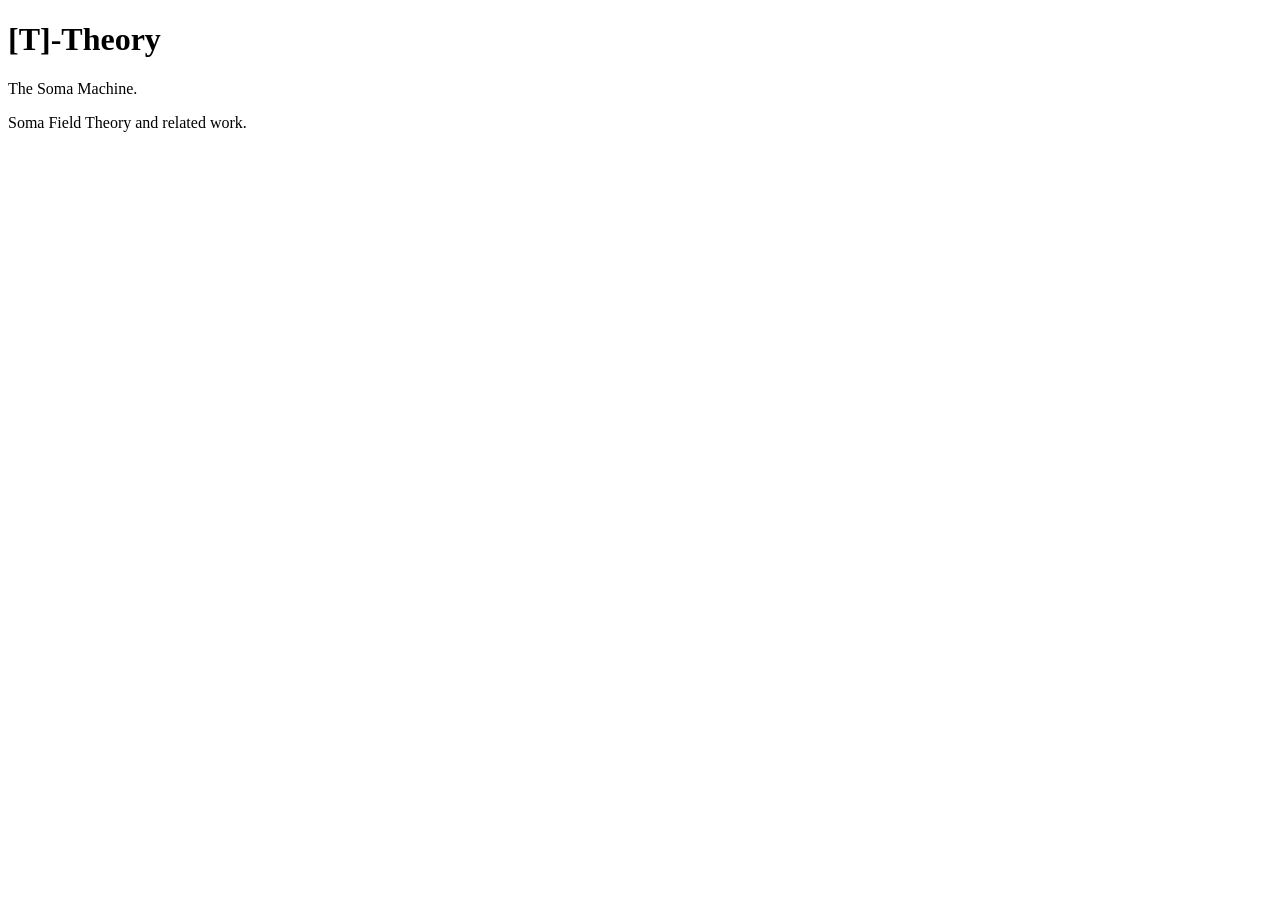
<file: Index.html>
<!doctype html>
<html lang="en">
  <head>
    <meta charset="utf-8">
    <title>[T]-Theory</title>
  </head>
  <body>
    <h1>[T]-Theory</h1>
    <p>The Soma Machine.</p>
    <p>Soma Field Theory and related work.</p>
  </body>
</html>
</file>
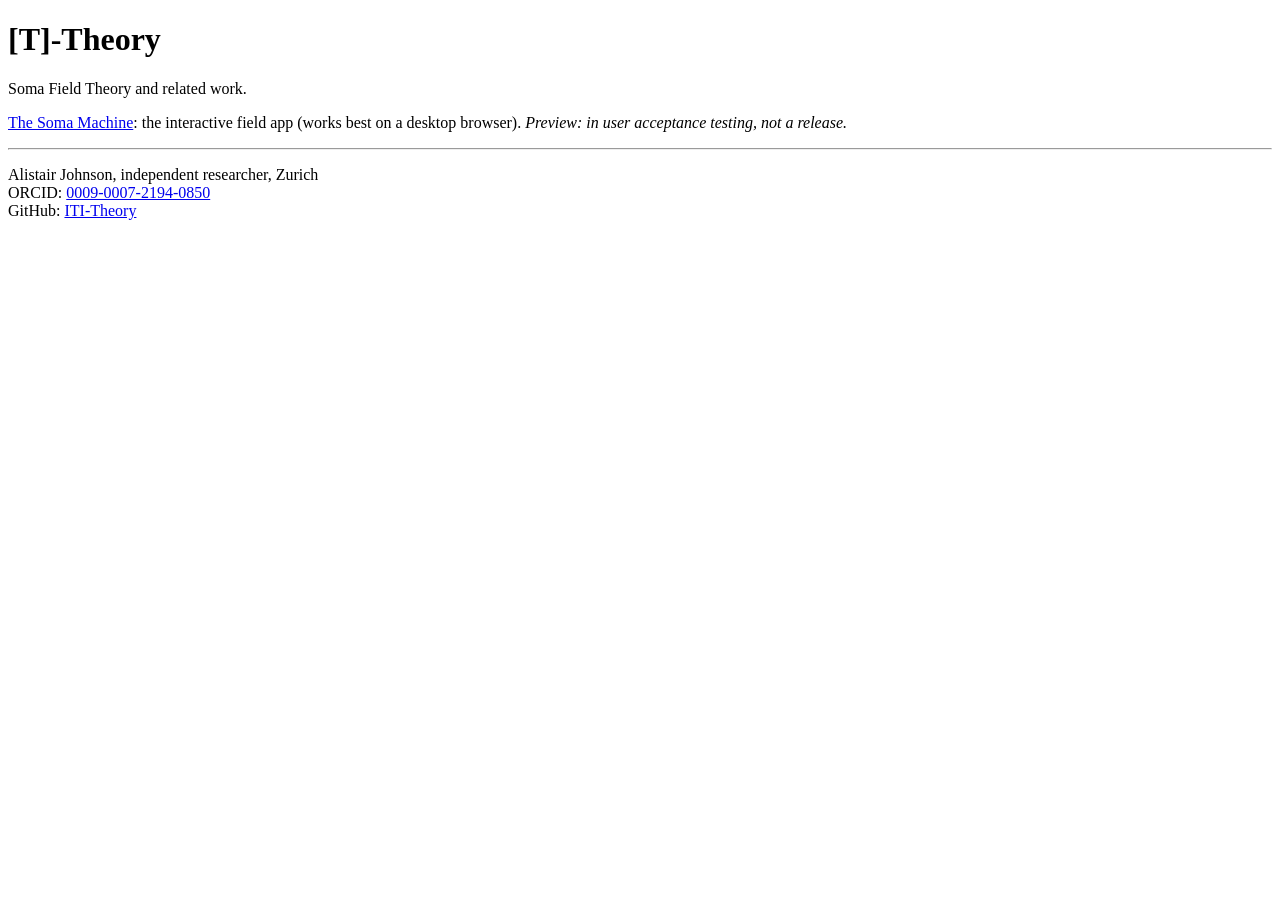
<file: index.html>
<!doctype html>
<html lang="en">
  <head>
    <meta charset="utf-8">
    <meta name="viewport" content="width=device-width, initial-scale=1">
    <title>[T]-Theory</title>
  </head>
  <body>
    <h1>[T]-Theory</h1>
    <p>Soma Field Theory and related work.</p>
    <p><a href="app/">The Soma Machine</a>: the interactive field app (works best on a desktop browser).
       <em>Preview: in user acceptance testing, not a release.</em></p>
    <hr>
    <p>Alistair Johnson, independent researcher, Zurich<br>
       ORCID: <a href="https://orcid.org/0009-0007-2194-0850">0009-0007-2194-0850</a><br>
       GitHub: <a href="https://github.com/ITI-Theory">ITI-Theory</a></p>
  </body>
</html>
</file>
